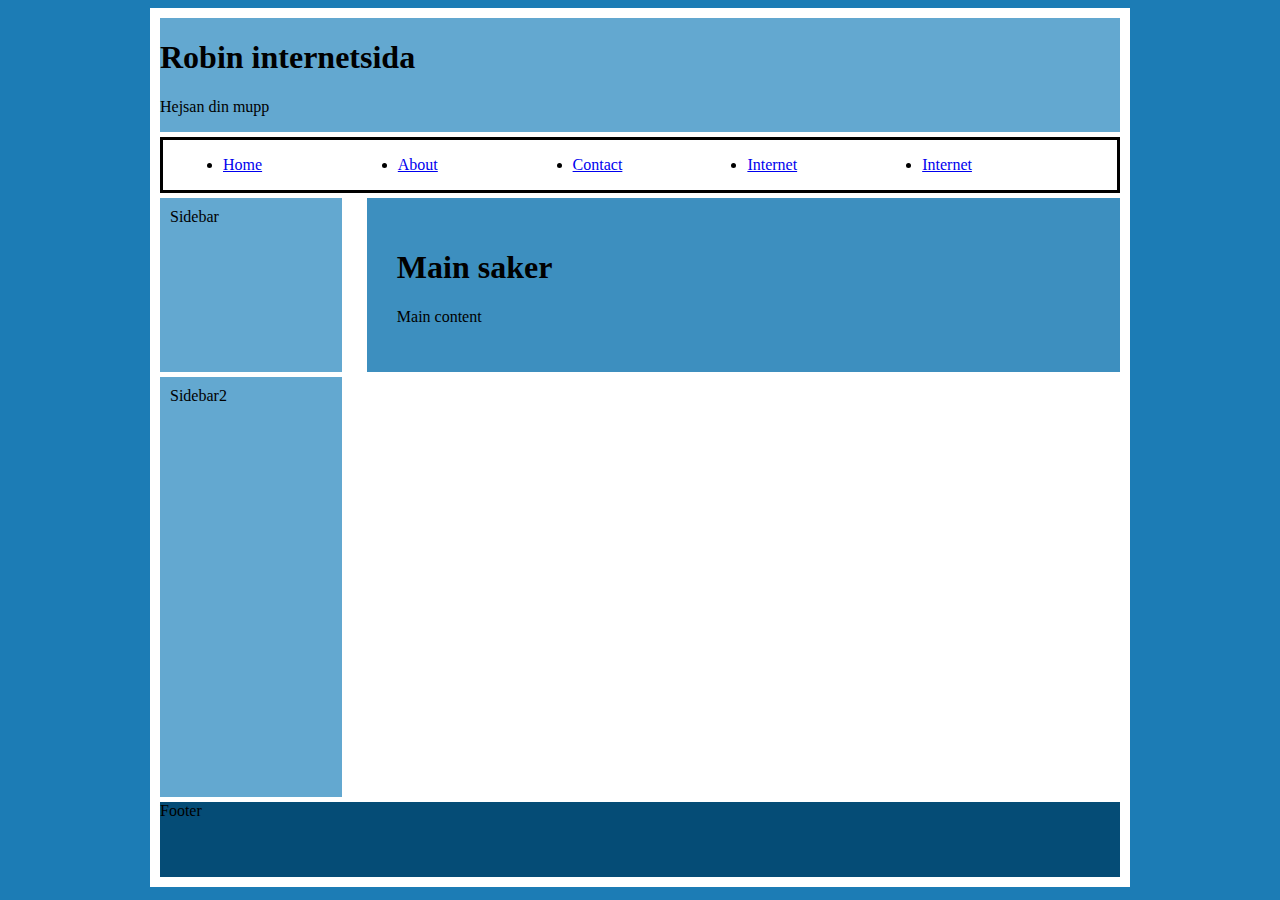
<file: Grid Test/index.html>
<!DOCTYPE html>
<html lang="sv">
    <head>
        <meta charset="utf">
        <title>Grid Style</title>
        <link href="style.css" rel="stylesheet" type="text/css">
    </head>
    <body>
        <div id="container">
            <header>
                <h1>Robin internetsida</h1>
                <p>Hejsan din mupp</p>

            </header>

            <nav>
              <ul class="wrapper">
                <li><a href="index.html">Home</a></li>
                <li><a href="#">About</a></li>
                <li><a href="contact.html">Contact</a></li>
                <li><a href="#">Internet</a></li>
                <li><a href="#">Internet</a></li>
              </ul>
            </nav>
            <content>
                <article>
                    <h1>Main saker</h1>
                   <P>Main content</P>
                </article>
            </content>
            <aside>Sidebar</aside>
            <aside class="sidebar2">Sidebar2</aside>
            <footer>Footer</footer>
        </div>
    </body>

</html>
</file>
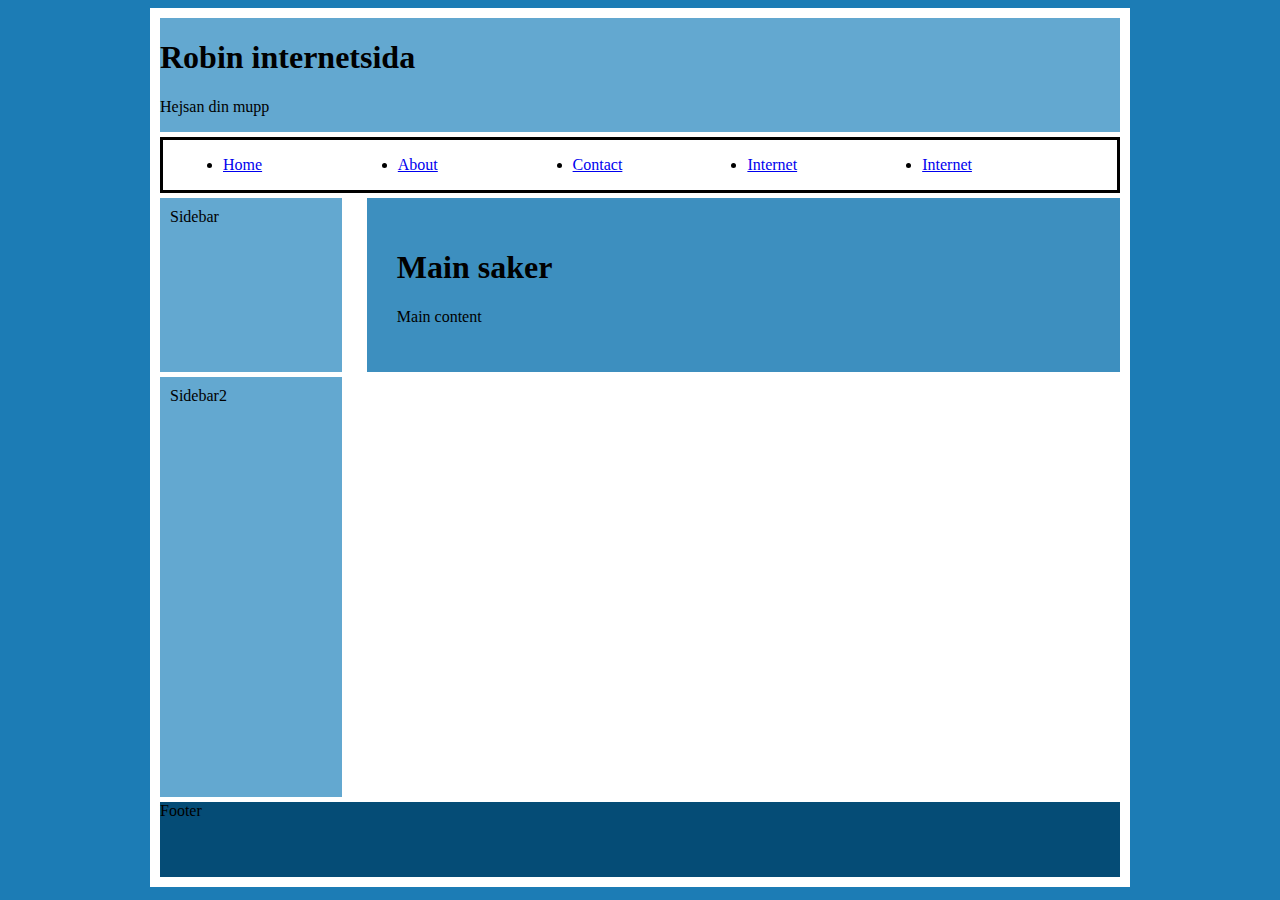
<file: Template_Portfolio/index.html>
<!DOCTYPE html>
<html lang="sv">
  <head>
    <meta
      charset="utf-8"
      name="viewport"
      content="width=device-width, initial-scale=1.0"
    />
    <title>Grid Style</title>
    <link href="style.css" rel="stylesheet" type="text/css" />
  </head>
  <body>
    <div id="container">
      <header>
        <h1>Robin internetsida</h1>
        <p>Hejsan din mupp</p>
      </header>

      <nav>
        <ul class="wrapper">
          <li><a href="index.html">Home</a></li>
          <li><a href="#">About</a></li>
          <li><a href="contact.html">Contact</a></li>
          <li><a href="#">Internet</a></li>
          <li><a href="#">Internet</a></li>
        </ul>
      </nav>
      <content>
        <article>
          <h1>Main saker</h1>
          <p>Main content</p>
        </article>
      </content>
      <aside>Sidebar</aside>
      <aside class="sidebar2">Sidebar2</aside>
      <footer>Footer</footer>
    </div>
  </body>
</html>
</file>
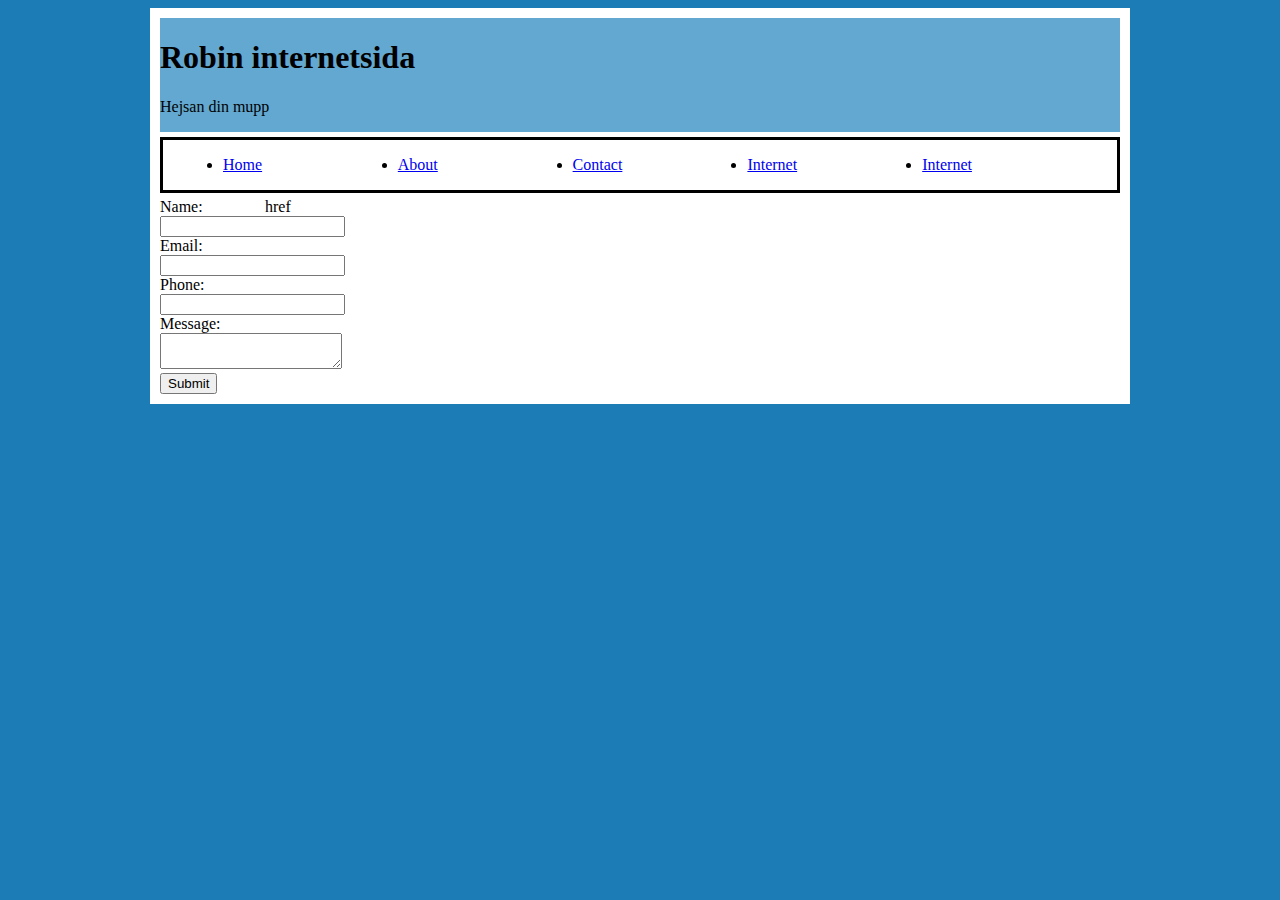
<file: Grid Test/contact.html>
<!DOCTYPE html>
<html lang="sv">
<head>
  <link href="style.css" rel="stylesheet" type="text/css">
    <title>Contact Form</title>
</head>
<body>
  <div id="container"> 
    <header>
      <h1>Robin internetsida</h1>
      <p>Hejsan din mupp</p>

    </header>

    <nav>
      <ul class="wrapper">
        <li><a href="index.html">Home</a></li>
        <li><a href="#">About</a></li>
        <li><a href="contact.html">Contact</a></li>
        <li><a href="#">Internet</a></li>
        <li><a href="#">Internet</a></li>
      </ul>
    </nav>
    <form id="contact-form" method="POST" action="sendmail.php">
        <div class="form-row form-error" style="display:none;"></div>
        <div class="form-row">
          <label for="contact-form-name">Name:</label>
          <input id="contact-form-name" class="form-input" type="text" name="name" required>
        </div>
        <div class="form-row">
          <label for="contact-form-email">Email:</label>
          <input id="contact-form-email" class="form-input" type="email" name="email" required>
        </div>
        <div class="form-row">
          <label for="contact-form-phone">Phone:</label>
          <input id="contact-form-phone" class="form-input" type="tel" name="phone">
        </div>
        <div class="form-row">
          <label for="contact-form-message">Message:</label>
          <textarea id="contact-form-message" class="form-input" name="Meddelande" required></textarea>
        </div>
        <button type="submit">Submit</button>
      </form>
      <scirpt>href</scirpt>
  </div>
</body>
</html>
</file>
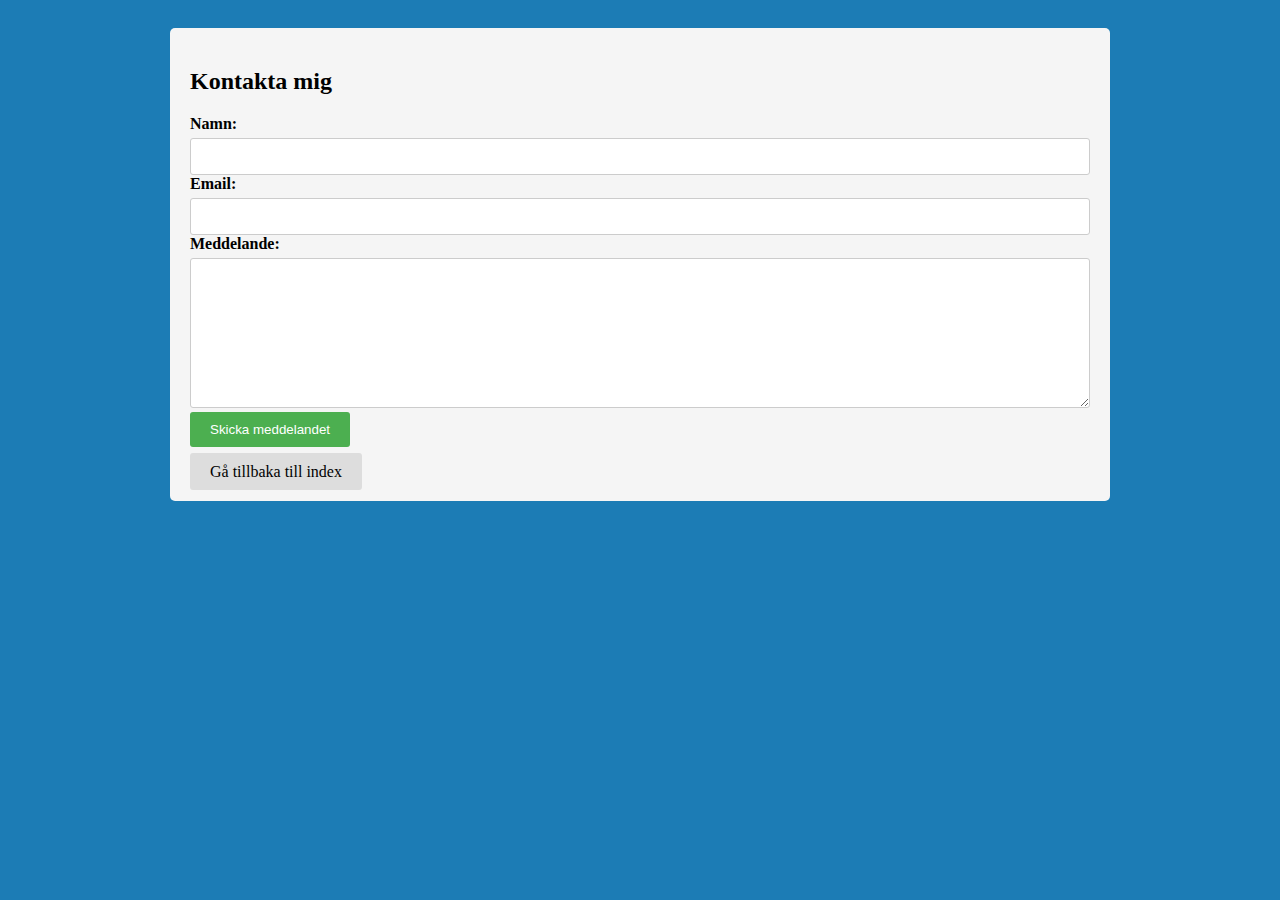
<file: Template_Portfolio/contact.html>
<!DOCTYPE html>
<html lang="sv">
  <head>
    <meta charset="UTF-8" />
    <meta name="viewport" content="width=device-width, initial-scale=1.0" />
    <title>Kontakt formulär</title>
    <link rel="stylesheet" href="style.css" />
  </head>
  <body>
    <div class="form-container">
      <form id="contact-form">
        <h2>Kontakta mig</h2>
        <label for="name">Namn:</label>
        <input type="text" id="name" name="name" required />
        <br />
        <label for="email">Email:</label>
        <input type="email" id="email" name="email" required />
        <br />
        <label for="message">Meddelande:</label>
        <textarea id="message" name="message" required></textarea>
        <br />
        <button type="submit">Skicka meddelandet</button>
        <p id="error-message"></p>
        <form id="contact-form">
          <a href="index.html" class="back-button">Gå tillbaka till index</a>
        </form>
      </form>
    </div>

    <script src="script.js"></script>
  </body>
</html>
</file>
<file: Grid Test/style.css>
body{
	background-color: #1C7CB5;
}

/*Div element för 960pixlar Wrapper 940. 
	



*/
#container

{
	display: grid;
	grid-gap: 5px;
    grid-template-columns: repeat(1, 100px); /* Har lite svårt att förstå vad dessa två rader gör i griden. */
    grid-auto-rows: minmax(10px, auto);		/* Har lite svårt att förstå vad dessa två rader gör i griden. */
    background-color: white;
	width:960px;
	padding: 10px;
	margin:0 auto;
	
}

header
	{   
		grid-column: 1 / 10;
		grid-row: 1;
		background-color:#63A8D0;
	}
    


nav {
    background-color: white;
    grid-column: 1/10;
    grid-template-rows: auto;
	border: solid; 

    
}


nav ul{
    display: grid;
    grid-template-columns: repeat(5,1fr);
	margin-right: 20px;
	margin-left: 20px;
	
}

content
	{
		/*width: 570px;*/
		grid-column: 3 / 10;
		grid-row: 3;
		background-color: #3D8FBF;
		margin-left: 20px;
		
	}
	content article
		{
		margin: 20px;
		padding: 10px;
		}

aside{
	/*width: 250px;*/
    grid-column: 1 / 3;
    grid-row: 3;
	padding: 10px;
	background-color: #63A8D0;
}

aside.sidebar2{
	height: 400px;
	grid-row: 4;
	padding: 10px;
}

footer{
    grid-column: 1 / 10;
    grid-row: auto;
	background-color: #054C76;
	height: 75px;
    
}

/* CSS KOD FÖR KONTAKTFORMULÄR. */
</file>
<file: Template_Portfolio/style.css>
body {
  background-color: #1c7cb5;
}
img {
  width: 100%;
}

/* Container för 960px(desktop skärmar */
#container {
  display: grid;
  grid-gap: 5px; /* Space between grid items */
  grid-template-columns: repeat(
    1,
    100px
  ); /* Defines one column with 100px width */
  grid-auto-rows: minmax(
    10px,
    auto
  ); /* Minimum row height of 10px, can grow as needed */
  background-color: white;
  width: 960px;
  padding: 10px;
  margin: 0 auto;
}

header {
  grid-column: 1 / 10;
  grid-row: 1;
  background-color: #63a8d0;
}

nav {
  background-color: white;
  grid-column: 1/10;
  grid-template-rows: auto;
  border: solid;
}

nav ul {
  display: grid;
  grid-template-columns: repeat(5, 1fr);
  margin-right: 20px;
  margin-left: 20px;
}

content {
  /*width: 570px;*/
  grid-column: 3 / 10;
  grid-row: 3;
  background-color: #3d8fbf;
  margin-left: 20px;
}
content article {
  margin: 20px;
  padding: 10px;
}

aside {
  /*width: 250px;*/
  grid-column: 1 / 3;
  grid-row: 3;
  padding: 10px;
  background-color: #63a8d0;
}

aside.sidebar2 {
  height: 400px;
  grid-row: 4;
  padding: 10px;
}

footer {
  grid-column: 1 / 10;
  grid-row: auto;
  background-color: #054c76;
  height: 75px;
}

/* Responsive Styles 768px */
@media (max-width: 768px) {
  #container {
    grid-template-columns: 1fr; /* Single column for smaller screens */
    width: 100%; /* Container takes full width */
    padding: 10px;
  }

  header,
  nav,
  content,
  footer {
    grid-column: 1; /* All elements span the single column */
  }

  header,
  nav,
  footer {
    grid-row: span 1; /* Header, nav, and footer each take one row */
  }

  content,
  aside {
    grid-row: auto; /* Content and aside can grow as needed */
  }
  content {
    margin: 0px; /* Tar bort margin från första continern. */
  }
}
/* Responsive Styles (for screens below 480px) */
@media (max-width: 480px) {
  #container {
    /* Adjust container width and padding for tighter space */
    width: 100%;
    padding: 5px;
    grid-template-columns: repeat(auto-fill, 1fr);
  }

  header,
  nav,
  footer {
    font-size: 0.8em; /* Reduce font size for better readability */
  }

  nav ul {
    grid-template-columns: repeat(2, 1fr); /* Adjust navigation to 2 columns */
  }

  /* Stack sidebars below content */
  aside {
    width: 100%; /* Reduce aside width */
  }
}

/* CSS KOD FÖR KONTAKTFORMULÄR. */

/* Basic Styles */

.form-container {
  max-width: 940px;
  margin: 0 auto;
  padding: 20px;
  display: grid;
  grid-template-columns: 1fr 1fr; /* Two columns with equal width */
  grid-gap: 20px; /* Gap between form elements */
}

/* Form Styles */
form {
  grid-column: span 2; /* Spans both columns */
  background-color: #f5f5f5;
  padding: 20px;
  border-radius: 5px;
}

label {
  display: block;
  margin-bottom: 5px;
  font-weight: bold;
}

input[type="text"],
input[type="email"],
textarea {
  width: 100%;
  padding: 10px;
  border: 1px solid #ccc;
  border-radius: 3px;
  box-sizing: border-box;
}

textarea {
  height: 150px;
}

button[type="submit"] {
  grid-column: span 2; /* Spans both columns for full width button*/
  background-color: #4caf50;
  color: white;
  padding: 10px 20px;
  border: none;
  border-radius: 3px;
  cursor: pointer;
}

button[type="submit"]:hover {
  background-color: #3e8e41;
}

#error-message {
  grid-column: span 2; /* Spans both columns for full width message */
  color: red;
  font-weight: bold;
  margin-top: 10px;
}

/* Responsive Style för kontaktformuläret */
@media (max-width: 768px) {
  .form-container {
    grid-template-columns: 1fr; /* Single column for smaller screens */
  }

  form {
    grid-column: span 1; /* Back to single column for form on smaller screens */
  }

  label {
    font-size: 14px;
  }

  input[type="text"],
  input[type="email"],
  textarea {
    font-size: 14px;
  }
}

/* Stil för kanpp i Kontaktformulär */
.back-button {
  background-color: #ddd;
  color: black;
  padding: 10px 20px;
  border: none;
  border-radius: 3px;
  cursor: pointer;
  text-decoration: none; /* Remove underline from anchor tag */
}

.back-button:hover {
  background-color: #ccc;
}
</file>
